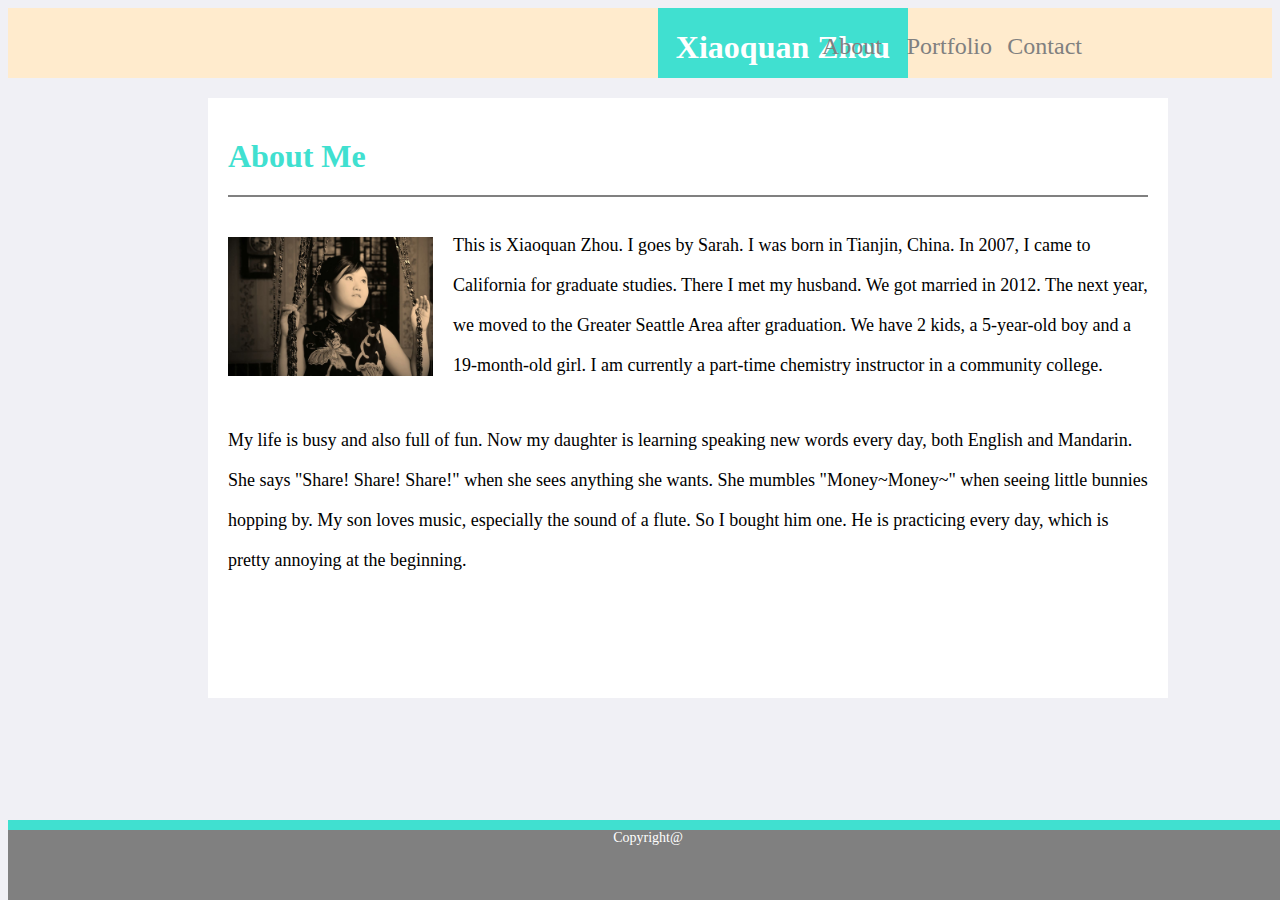
<file: index.html>
<!DOCTYPE html>
<html lang="en">
<head>
    <meta charset="UTF-8">
    <meta name="viewport" content="width=device-width, initial-scale=1.0">
    <meta http-equiv="X-UA-Compatible" content="ie=edge">
    <title>Document</title>
    <link rel="stylesheet" href="assets/css/style.css">
    <meta name="viewport" content="width-device-width, initial-scale=1">
</head>
<body>
   <header>
    <div class="pages">
      <a href="index.html" id="about">About</a>
      <a href="portfolio.html" id="portfolio">Portfolio</a>
      <a href="contact.html" id="contact">Contact</a>
    </div>
    <div class="name">
        <h1 id="xiaoquan">Xiaoquan Zhou</h1>
      </div>
   </header>

     <main>
         <h1 class="what">About Me</h1>
         <img id="me" src="assets/images/Manchudress.JPG" alt="Sarah">
         <section id="intro">
         <p>This is Xiaoquan Zhou. I goes by Sarah. I was born in Tianjin, China. In 2007, I came to California for graduate studies. There I met my husband. We got married in 2012. The next year, we moved to the Greater Seattle Area after graduation. We have 2 kids, a 5-year-old boy and a 19-month-old girl. I am currently a part-time chemistry instructor in a community college.</p>
        </section>
        <section id="hobby">
          <p>My life is busy and also full of fun. Now my daughter is learning speaking new words every day, both English and Mandarin. She says "Share! Share! Share!" when she sees anything she wants. She mumbles "Money~Money~" when seeing little bunnies hopping by. My son loves music, especially the sound of a flute. So I bought him one. He is practicing every day, which is pretty annoying at the beginning. </p>
        </section>

     </main>
 
<footer id="copyright">Copyright@</footer>
</body>
</html>
</file>
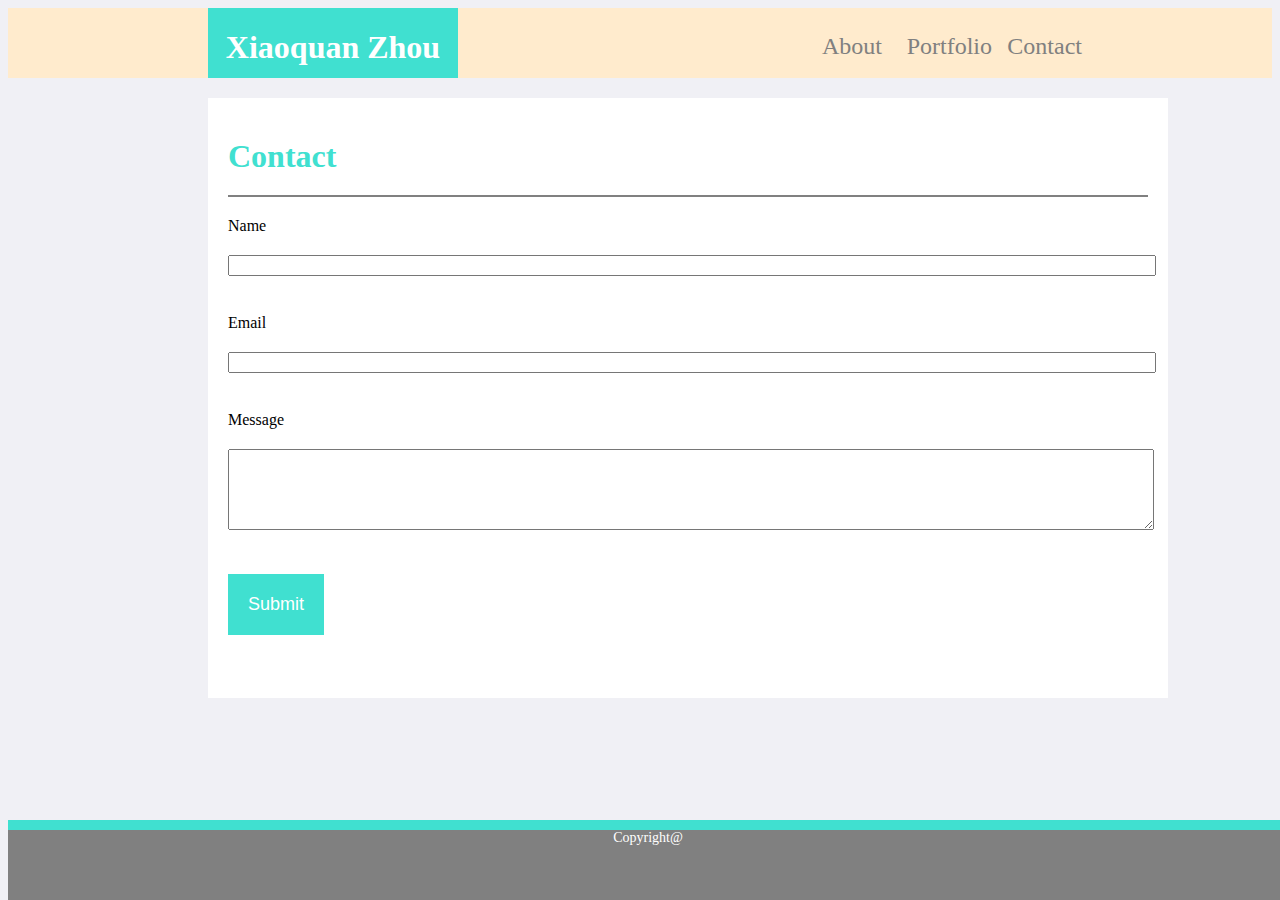
<file: contact.html>
<!DOCTYPE html>
<html lang="en">
<head>
    <meta charset="UTF-8">
    <meta name="viewport" content="width=device-width, initial-scale=1.0">
    <meta http-equiv="X-UA-Compatible" content="ie=edge">
    <title>Contact</title>
    <link rel="stylesheet" type="text/css" href="assets/css/style.css">
    <meta name="viewport" content="width=device-width, initial-scale=1">
</head>
<body>
  <header>
        <div class="name">
            <h1 id="xiaoquan">Xiaoquan Zhou</h1>
        </div>
        <div class="pages">
            <a href="index.html" id="about">About</a>
            <a href="portfolio.html" id="portfolio">Portfolio</a>
            <a href="contact.html" id="contact">Contact</a>
        </div>
   </header>
        <div class="contactinfo">
            <main>
                <h1 class="what">Contact</h1>
                <section class="info-input">
                        <form action="/contact.html" method="POST">
                            <label for="nameinput">Name</label>
                            <br>
                            <input type="text" id="name.input">
                          </form>
                          <br>
                          <form action="/contact.html" method="POST">
                            <label for="Email">Email</label>
                            <br>
                            <input type="text" id="Email.input">
                          </form>
                          <br>
                          <form>
                            <label for="Message">Message</label>
                                <br>
                                <textarea id="Message.input" rows="5" cols="30">
                                </textarea>
                            </form>
                
                </section>
                <button>Submit</button>
            </main>
        </div>
    <footer id="copyright">Copyright@</footer>
</body>
</html>
</file>
<file: assets/css/style.css>
html{
    background-color: #f0f0f5;
  
}

header {
    background: blanchedalmond;
    width: 100%;
    height: 70px;
    position: relative;
}
  
#xiaoquan {
    color:white;
}

.name{
    /*position: absolute; */
    float: left;
    background-color: turquoise;
    width: 250px;
    height: 70px;
    margin-left:200px;
    text-align: center;
    overflow:hidden;
}

.pages{
    float: left;
    background-color: blanchedalmond;
    width: 450px;
    height: 70px;
    text-align: right;
    overflow:hidden;
}


a{
    color:gray;
    font-size: 24px;
    position: absolute;
    right: 150px;
    padding:10px;
    text-decoration: none;
    margin: 15px 30px;
    
}

#portfolio {
    position: absolute;
    right: 240px;
}
#about{
    position:absolute;
    right: 350px;
}

h1{
    color:turquoise;
 } 

.what{
    margin:20px;
    padding: 20px 0px;
    border-bottom: 2px solid gray;
}

footer{
    
    height:70px;
    width:100%;
    background-color: gray;
    border-top-width: 10px; 
    border-bottom-width: 0;
    border-left-width: 0;
    border-right-width: 0;
    border-style: solid;
    border-color: turquoise;
    position: fixed;
    bottom:0px;
}


#copyright {
    font-size: 14px;
    text-align: center;
    color: white;
  
}

main{
    margin: 20px 200px;
    background: white;
    width: 960px;
    height:600px;
    overflow: auto;
    
}

#me{
    height: 139px;
    width: 205px;
    margin: 20px;
    
}

#intro{
    width:695px;
    margin-right: 20px;
    margin-top: -10px;
    float:right;
    font-size: 18px;
    line-height: 40px;

}
#hobby{
    width: 920px;
    margin: 20px;
    font-size:18px;
    line-height:40px;
}

label{
    margin:20px;
}

input{
    width:920px;
    margin:20px;

}
textarea{
    width:920px;
    margin: 20px;
}
button{
  background-color: turquoise;
  border: none;
  color: white;
  padding: 20px;
  margin:20px;
  text-align: center;
  text-decoration: none;
  font-size: 18px;

}
button:hover {background-color: teal}
button:active {
    background-color: #3e8e41;
}

img{
    height: 162px;
    width: 216px;
    margin:20px;
}




section{ 
    width: 960px;
   
}
    





.leftphoto {
    float: left;
    width:256px;
    clear:both;
}
.middlephoto{
    float:right;
    margin-right: 35%;
   
}
#top{
    float:top;
    text-align: left;
    color:turquoise;
}

h3{
    width:216px;
    height:45px;
    background-color: turquoise;
    color:white;

}


.position-relative{
    position: relative;
}

.position-absolute{
    position: absolute;
    bottom:20px;
    margin-left: 20px;
    text-align: center;
}

#sides{
    margin:0;
}

#left{
    float:left;
    width:75%;
    overflow:hidden;
}

#right{
    float:left;
    width:25%;
    overflow:hidden;
} 

@media only screen and (max-width: 640px) {
    header {
        background: blanchedalmond;
        width: 100%;
        height: 145px;
        position: relative;
    }
    .name{
        position: absolute; 
        background-color: turquoise;
        width: 100%;
        height: 70px;
        text-align: center;
        clear:both;
        margin-left:0px;
    }

    .pages{
        position: absolute;
        margin-top: 72px;
        background-color: blanchedalmond;
        width: 100%;
        height: 70px;
        text-align: center;
        clear:both;
    }
}

@media only screen and (max-width: 768px) {
    
}

@media only screen and (max-width: 980px) {
    
}
</file>
